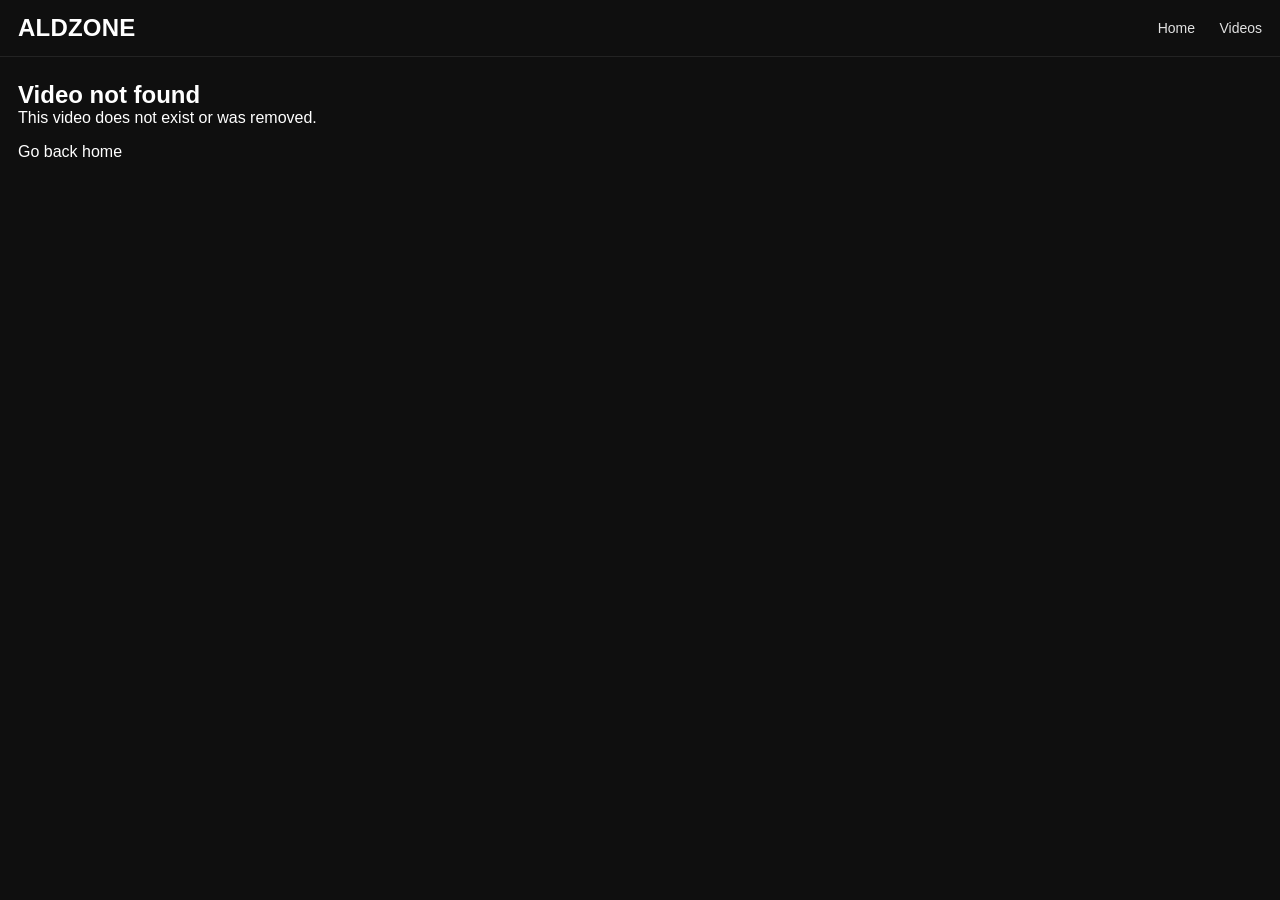
<file: watch/index.html>
<!DOCTYPE html>
<html lang="en">
<head>
  <meta charset="UTF-8" />
  <meta name="viewport" content="width=device-width, initial-scale=1.0" />
  <title>Watch Video - ALDZONE</title>
  <link rel="stylesheet" href="../style.css?v=17" />
</head>
<body>

  <header class="navbar">
    <a href="../" class="logo logo-button">ALDZONE</a>

    <nav>
      <a href="../">Home</a>
      <a href="../#videos">Videos</a>
    </nav>
  </header>

  <main class="watch-page">

    <div id="watchContainer">
      <!-- Video loads here -->
    </div>

    <!-- WATCH PAGE NATIVE AD -->
    <div class="ad-slot ad-watch-bottom">
      <script async="async" data-cfasync="false" src="https://pl29449153.profitablecpmratenetwork.com/e90089e8cc0c6b4c6ff55210388a5238/invoke.js"></script>
      <div id="container-e90089e8cc0c6b4c6ff55210388a5238"></div>
    </div>

    <!-- EXTRA WATCH PAGE BANNER -->
    <div class="ad-slot extra-bottom-banner">
      <script async type="application/javascript" src="https://a.magsrv.com/ad-provider.js"></script>
      <ins class="eas6a97888e6" data-zoneid="5930794"></ins>
      <script>
        (AdProvider = window.AdProvider || []).push({"serve": {}});
      </script>
    </div>

    <!-- SOCIAL BAR -->
    <script src="https://pl29118316.profitablecpmratenetwork.com/1d/a5/60/1da560e9f3b77f26473bdf134ff1f1c0.js"></script>

  </main>

  <!-- CLICK POP AD -->
  <script async type="application/javascript" src="https://a.pemsrv.com/ad-provider.js"></script>
  <ins class="eas6a97888e35" data-zoneid="5930002"></ins>
  <script>
    (AdProvider = window.AdProvider || []).push({"serve": {}});
  </script>

  <script src="../videos.js"></script>
  <script src="watch.js?v=9"></script>

</body>
</html>
</file>
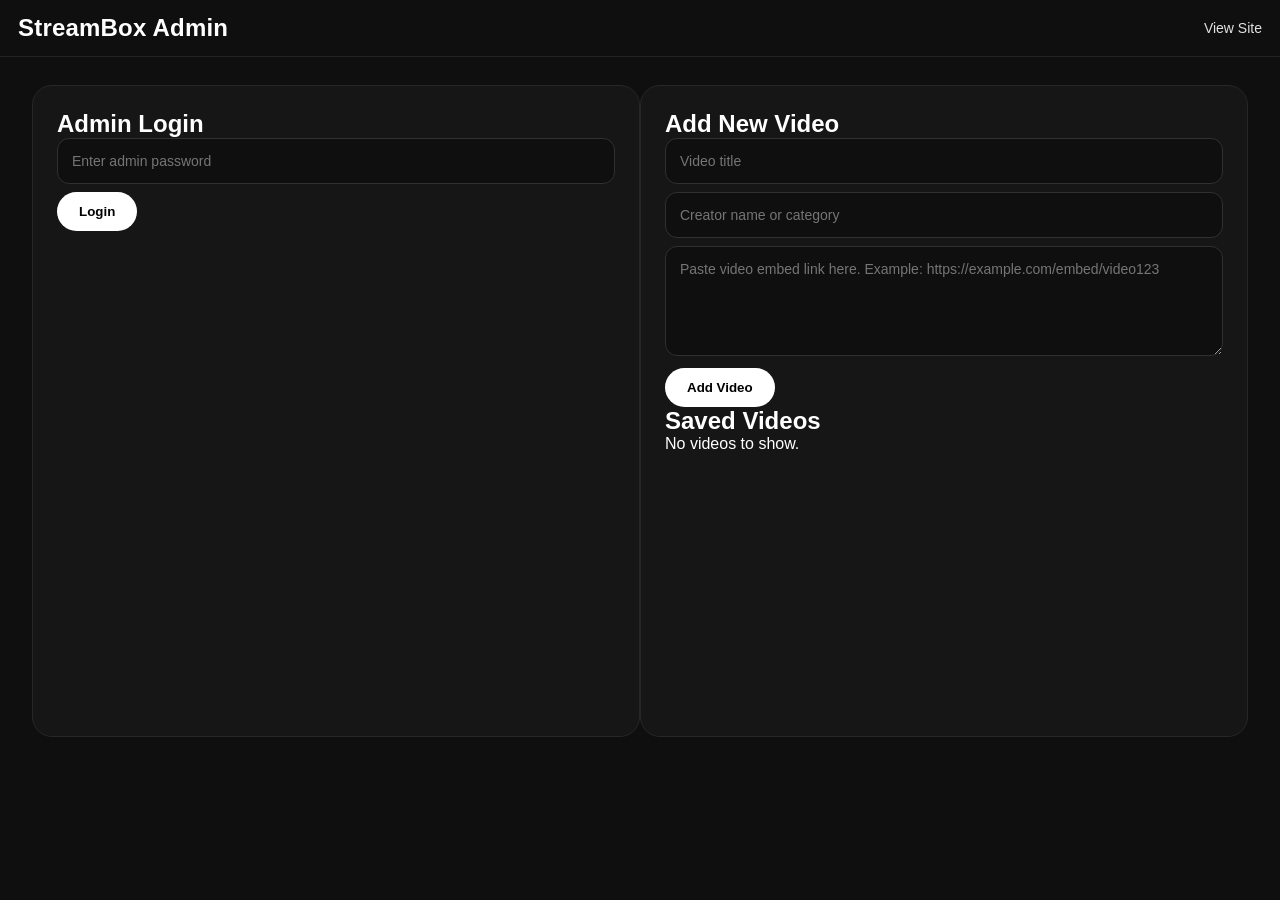
<file: admin.html>
<!DOCTYPE html>
<html lang="en">
<head>
  <meta charset="UTF-8" />
  <meta name="viewport" content="width=device-width, initial-scale=1.0" />
  <title>Admin - StreamBox</title>
  <link rel="stylesheet" href="style.css" />
</head>
<body>

  <header class="navbar">
    <div class="logo">StreamBox Admin</div>

    <nav>
      <a href="index.html">View Site</a>
    </nav>
  </header>

  <main class="admin-page">

    <div id="loginBox" class="admin-box">
      <h2>Admin Login</h2>

      <input type="password" id="passwordInput" placeholder="Enter admin password" />

      <button id="loginBtn">Login</button>

      <p id="loginError"></p>
    </div>

    <div id="adminPanel" class="admin-box hidden">
      <h2>Add New Video</h2>

      <input type="text" id="titleInput" placeholder="Video title" />

      <input type="text" id="creatorInput" placeholder="Creator name or category" />

      <textarea id="embedInput" placeholder="Paste video embed link here. Example: https://example.com/embed/video123"></textarea>

      <button id="addVideoBtn">Add Video</button>

      <h2>Saved Videos</h2>

      <div id="videoList"></div>
    </div>

  </main>

  <script src="admin.js"></script>
</body>
</html>
</file>
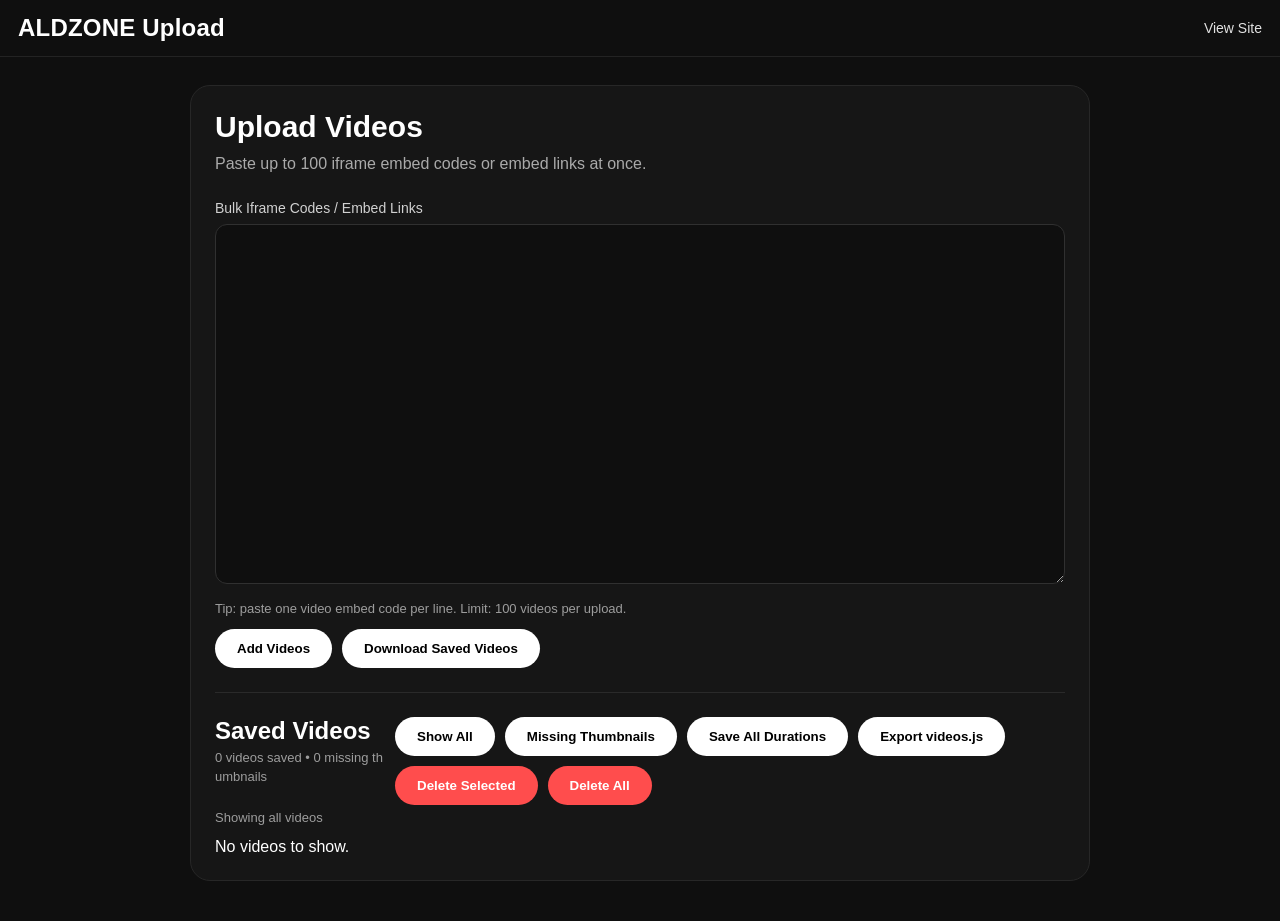
<file: adminprtest.html>
<!DOCTYPE html>
<html lang="en">
<head>
  <meta charset="UTF-8" />
  <meta name="viewport" content="width=device-width, initial-scale=1.0" />
  <title>Upload - ALDZONE</title>
  <link rel="stylesheet" href="style.css?v=19" />
</head>
<body>

  <header class="navbar">
    <div class="logo">ALDZONE Upload</div>

    <nav>
      <a href="index.html">View Site</a>
    </nav>
  </header>

  <main class="admin-page">

    <section class="admin-box">
      <div class="admin-header">
        <h1>Upload Videos</h1>
        <p>Paste up to 100 iframe embed codes or embed links at once.</p>
      </div>

      <div class="admin-section">
        <label>Bulk Iframe Codes / Embed Links</label>

        <textarea 
          id="bulkEmbedInput" 
          class="big-upload-box"
          placeholder='Paste your embed codes here.

Best format:
Paste 1 full iframe/embed code per line.

Example:
<iframe src="https://example.com/embed/123" title="Video title"></iframe>
<iframe src="https://example.com/embed/456" title="Another video"></iframe>

Optional thumbnail format:
<iframe src="https://example.com/embed/123" title="Video title"></iframe> || https://example.com/thumb.jpg'>
        </textarea>

        <p class="admin-help">
          Tip: paste one video embed code per line. Limit: 100 videos per upload.
        </p>

        <div class="admin-actions">
          <button id="addVideosBtn">Add Videos</button>
          <button id="openSavedDownloadPopupBtn">Download Saved Videos</button>
        </div>
      </div>

      <hr class="admin-divider">

      <div class="admin-section">
        <div class="saved-header">
          <div>
            <h2>Saved Videos</h2>
            <p id="videoCountText" class="admin-help">0 videos saved</p>
          </div>

          <div class="admin-actions">
            <button id="showAllBtn">Show All</button>
            <button id="showMissingBtn">Missing Thumbnails</button>
            <button id="saveAllDurationsBtn">Save All Durations</button>
            <button id="exportVideosBtn">Export videos.js</button>
            <button id="deleteSelectedBtn" class="delete-btn">Delete Selected</button>
            <button id="clearAllBtn" class="delete-btn">Delete All</button>
          </div>
        </div>

        <p id="filterStatusText" class="admin-help">Showing all videos</p>

        <div id="videoList"></div>
      </div>
    </section>

  </main>

  <!-- SAVED VIDEOS DOWNLOAD POPUP -->
  <div class="download-popup" id="savedDownloadPopup">
    <div class="download-popup-card">

      <div class="download-popup-header">
        <div>
          <h2>Download Saved Videos</h2>
          <p>Shows your already uploaded videos. Direct video files can be downloaded. Iframe embeds are shown but cannot be downloaded directly.</p>
        </div>

        <button id="closeSavedDownloadPopupBtn" class="download-close-btn">×</button>
      </div>

      <div class="download-popup-actions">
        <button id="refreshSavedDownloadListBtn">Refresh List</button>
        <button id="selectAllSavedDownloadsBtn">Select All Downloadable</button>
        <button id="clearSavedDownloadsBtn">Clear Selection</button>
        <button id="downloadSelectedSavedVideosBtn">Download Selected</button>
      </div>

      <p id="savedDownloadStatusText" class="admin-help">No saved videos loaded yet.</p>

      <div id="savedDownloadVideoList" class="download-video-list"></div>

    </div>
  </div>

  <script src="videos.js"></script>
  <script src="admin.js"></script>
</body>
</html>
</file>
<file: style.css>
* {
  margin: 0;
  padding: 0;
  box-sizing: border-box;
  font-family: Arial, sans-serif;
}

body {
  background: #0f0f0f;
  color: #ffffff;
}

/* =========================
   NAVBAR
========================= */

.navbar {
  width: 100%;
  padding: 14px 18px;
  display: flex;
  justify-content: space-between;
  align-items: center;
  background: #0f0f0f;
  border-bottom: 1px solid #232323;
  position: sticky;
  top: 0;
  z-index: 20;
}

.logo {
  font-size: 24px;
  font-weight: 700;
  letter-spacing: 0.2px;
}

nav a {
  color: #ffffff;
  text-decoration: none;
  margin-left: 20px;
  font-size: 14px;
  opacity: 0.88;
}

nav a:hover {
  opacity: 1;
}

/* =========================
   HOME PAGE
========================= */

.content {
  width: 100%;
  max-width: none;
  padding: 24px 18px 40px;
  min-height: 80vh;
}

.content h2 {
  font-size: 26px;
  margin-bottom: 20px;
  font-weight: 700;
}

.video-grid {
  display: grid;
  grid-template-columns: repeat(5, minmax(0, 1fr));
  gap: 24px 18px;
  width: 100%;
}

.video-card {
  cursor: pointer;
  width: 100%;
  min-width: 0;
}

.video-thumb {
  width: 100%;
  aspect-ratio: 16 / 9;
  border-radius: 13px;
  overflow: hidden;
  background: #181818;
  position: relative;
}

.thumbnail-img {
  width: 100%;
  height: 100%;
  object-fit: cover;
  display: block;
  background: #181818;
  transition: transform 0.2s ease;
}

.video-card:hover .thumbnail-img {
  transform: scale(1.03);
}

.thumbnail-failed,
.no-thumbnail {
  width: 100%;
  height: 100%;
  background: #181818;
}

.thumbnail-loading,
.play-preview {
  display: none !important;
}

.duration-badge {
  position: absolute;
  right: 8px;
  bottom: 8px;
  background: rgba(0, 0, 0, 0.85);
  color: #ffffff;
  padding: 3px 6px;
  border-radius: 4px;
  font-size: 12px;
  font-weight: 700;
  z-index: 5;
}

.video-meta {
  padding-top: 9px;
}

.video-title {
  font-size: 14px;
  line-height: 1.35;
  font-weight: 600;
  color: #f1f1f1;
}

.empty-message {
  color: #9c9c9c;
  font-size: 14px;
}

/* =========================
   CLEAN MEDIUM-BIG ADS
========================= */

.ad-slot {
  width: 100%;
  max-width: 1180px;
  min-height: 125px;
  margin: 44px auto 30px;
  display: flex;
  justify-content: center;
  align-items: center;
  overflow: visible;
  background: transparent;
  border: none;
  border-radius: 0;
}

.ad-slot iframe,
.ad-slot ins,
.ad-slot div {
  max-width: 100%;
}

.ad-slot > div {
  width: 100%;
  max-width: 100%;
  display: flex;
  justify-content: center;
  align-items: center;
}

.ad-home-bottom {
  margin-top: 46px;
}

.ad-watch-bottom {
  margin-top: 42px;
}

/* =========================
   LOAD MORE
========================= */

.load-more-wrapper {
  display: flex;
  justify-content: center;
  margin-top: 34px;
  margin-bottom: 6px;
}

.load-more-btn,
button {
  background: #ffffff;
  color: #000000;
  border: none;
  border-radius: 999px;
  padding: 12px 22px;
  font-weight: 700;
  cursor: pointer;
}

.load-more-btn:hover,
button:hover {
  background: #e3e3e3;
}

/* =========================
   WATCH PAGE
========================= */

.watch-page {
  padding: 24px 18px 40px;
  min-height: 80vh;
}

.watch-layout {
  width: 100%;
}

.watch-main {
  width: 100%;
  max-width: 1100px;
}

.watch-player-wrap {
  position: relative;
  width: 100%;
  max-width: 1100px;
}

.watch-player {
  width: 100%;
  max-width: 1100px;
  aspect-ratio: 16 / 9;
  background: #000000;
  border-radius: 16px;
  overflow: hidden;
}

.watch-player iframe {
  width: 100%;
  height: 100%;
  border: 0;
  display: block;
}

.watch-info {
  max-width: 1100px;
  margin-top: 16px;
}

.watch-info h1 {
  font-size: 24px;
  font-weight: 700;
  line-height: 1.35;
}

.back-link {
  color: #ffffff;
  display: inline-block;
  margin-top: 16px;
  text-decoration: none;
}

/* =========================
   MORE VIDEOS DRAWER
========================= */

.more-videos-btn {
  position: absolute;
  right: 12px;
  bottom: 12px;
  top: auto;
  z-index: 20;
  background: rgba(0, 0, 0, 0.78);
  color: #ffffff;
  padding: 8px 13px;
  border-radius: 999px;
  font-size: 13px;
}

.more-videos-btn:hover {
  background: rgba(20, 20, 20, 0.95);
}

.pause-style-overlay {
  position: absolute;
  left: 0;
  right: 0;
  bottom: 0;
  top: auto;
  height: 36%;
  min-height: 125px;
  max-height: 220px;
  background: rgba(0, 0, 0, 0.9);
  z-index: 30;
  display: none;
  padding: 10px 12px;
  overflow: hidden;
  border-radius: 0 0 16px 16px;
  backdrop-filter: blur(8px);
}

.pause-style-overlay.active {
  display: block;
}

.overlay-header {
  display: flex;
  justify-content: space-between;
  align-items: center;
  margin-bottom: 8px;
}

.overlay-header h3 {
  font-size: 14px;
  font-weight: 700;
}

.overlay-header button {
  width: 28px;
  height: 28px;
  border-radius: 50%;
  padding: 0;
  font-size: 20px;
  line-height: 1;
}

.overlay-video-grid {
  display: flex;
  gap: 10px;
  overflow-x: auto;
  overflow-y: hidden;
  padding-bottom: 8px;
  scroll-snap-type: x mandatory;
}

.overlay-video-grid::-webkit-scrollbar {
  height: 5px;
}

.overlay-video-grid::-webkit-scrollbar-track {
  background: #1a1a1a;
  border-radius: 999px;
}

.overlay-video-grid::-webkit-scrollbar-thumb {
  background: #555;
  border-radius: 999px;
}

.overlay-video-card {
  display: block;
  text-decoration: none;
  flex: 0 0 165px;
  width: 165px;
  scroll-snap-align: start;
}

.overlay-video-thumb {
  position: relative;
  width: 100%;
  aspect-ratio: 16 / 9;
  background: #181818;
  border-radius: 10px;
  overflow: hidden;
}

.overlay-video-thumb img {
  width: 100%;
  height: 100%;
  object-fit: cover;
  display: block;
}

/* =========================
   ALSO WATCH
========================= */

.also-watch-section {
  margin-top: 34px;
}

.also-watch-section h2 {
  font-size: 22px;
  margin-bottom: 16px;
}

.also-watch-grid {
  display: grid;
  grid-template-columns: repeat(auto-fill, minmax(220px, 1fr));
  gap: 22px 14px;
}

.also-watch-card {
  text-decoration: none;
  color: #ffffff;
}

.also-watch-thumb {
  position: relative;
  width: 100%;
  aspect-ratio: 16 / 9;
  background: #181818;
  border-radius: 10px;
  overflow: hidden;
}

.also-watch-thumb img {
  width: 100%;
  height: 100%;
  object-fit: cover;
  display: block;
}

.also-watch-card h3 {
  font-size: 14px;
  line-height: 1.35;
  margin-top: 8px;
  color: #f1f1f1;
}

/* =========================
   ADMIN PAGE
========================= */

.admin-page {
  padding: 28px 2.5% 40px;
  min-height: 80vh;
  display: flex;
  justify-content: center;
}

.admin-box {
  width: 100%;
  max-width: 900px;
  background: #161616;
  border: 1px solid #272727;
  border-radius: 20px;
  padding: 24px;
}

.admin-header {
  margin-bottom: 24px;
}

.admin-header h1 {
  font-size: 30px;
  margin-bottom: 8px;
}

.admin-header p {
  color: #aaaaaa;
  line-height: 1.5;
}

.admin-section label {
  display: block;
  color: #d1d1d1;
  font-size: 14px;
  margin-bottom: 8px;
  margin-top: 12px;
}

.admin-box input,
.admin-box textarea {
  width: 100%;
  background: #0f0f0f;
  color: #ffffff;
  border: 1px solid #303030;
  border-radius: 12px;
  padding: 14px;
  margin-bottom: 8px;
  font-size: 14px;
  outline: none;
}

.admin-box input:focus,
.admin-box textarea:focus {
  border-color: #6f6f6f;
}

.admin-box textarea {
  min-height: 110px;
  resize: vertical;
}

.big-upload-box {
  min-height: 360px !important;
  max-height: 360px;
  overflow: auto;
  overflow-x: auto;
  overflow-y: auto;
  white-space: pre;
  overflow-wrap: normal;
  word-break: normal;
  font-family: Consolas, Monaco, "Courier New", monospace;
  font-size: 13px;
  line-height: 1.5;
  resize: vertical;
}

.admin-divider {
  border: none;
  border-top: 1px solid #2a2a2a;
  margin: 24px 0;
}

.saved-header {
  display: flex;
  justify-content: space-between;
  align-items: flex-start;
  gap: 12px;
}

.admin-actions {
  display: flex;
  flex-wrap: wrap;
  gap: 10px;
}

.admin-help {
  color: #9d9d9d;
  font-size: 13px;
  line-height: 1.45;
  margin-top: 4px;
  margin-bottom: 10px;
  word-break: break-all;
}

.admin-video-item {
  border-top: 1px solid #262626;
  padding: 14px 0;
}

.admin-video-item strong {
  display: block;
  margin-bottom: 6px;
  font-size: 15px;
}

.selectable-video-item {
  display: flex;
  justify-content: space-between;
  gap: 14px;
  align-items: center;
}

.admin-video-main {
  display: grid;
  grid-template-columns: 22px 180px 1fr;
  gap: 14px;
  align-items: start;
  flex: 1;
}

.admin-video-preview {
  width: 180px;
  aspect-ratio: 16 / 9;
  background: #000;
  border-radius: 10px;
  overflow: hidden;
  border: 1px solid #333;
}

.admin-video-preview iframe {
  width: 100%;
  height: 100%;
  border: 0;
  display: block;
}

.video-select-row {
  display: flex;
  align-items: flex-start;
  gap: 12px;
  cursor: pointer;
  flex: 1;
}

.video-select-checkbox {
  width: 18px;
  height: 18px;
  margin-top: 2px;
  accent-color: #ffffff;
}

.admin-video-info {
  flex: 1;
}

.thumb-ok {
  color: #5cff9d;
}

.thumb-missing {
  color: #ff6868;
}

.duration-edit-row {
  display: flex;
  gap: 10px;
  margin-top: 10px;
}

.duration-input {
  max-width: 180px;
  margin-bottom: 0 !important;
}

.save-duration-btn {
  padding: 10px 16px;
  margin-bottom: 0;
}

.delete-btn {
  background: #ff4d4d;
  color: #ffffff;
}

.delete-btn:hover {
  background: #e43737;
}

.small-delete-btn {
  padding: 9px 15px;
  margin-bottom: 0;
}

/* =========================
   FOOTER
========================= */

footer {
  padding: 24px 18px;
  color: #7d7d7d;
  border-top: 1px solid #232323;
  text-align: center;
  font-size: 14px;
}

/* =========================
   FINAL WATCH DRAWER FIX
========================= */

button.more-videos-btn {
  position: absolute !important;
  right: 52px !important;
  bottom: 4px !important;
  top: auto !important;
  left: auto !important;
  z-index: 9999 !important;
}

div.pause-style-overlay {
  position: absolute !important;
  inset: auto 0 0 0 !important;
  width: 100% !important;
  height: 32% !important;
  min-height: 105px !important;
  max-height: 175px !important;
  display: none !important;
  overflow: hidden !important;
  z-index: 9998 !important;
}

div.pause-style-overlay.active {
  display: block !important;
}

div.overlay-video-grid {
  display: flex !important;
  grid-template-columns: none !important;
  overflow-x: auto !important;
  overflow-y: hidden !important;
  gap: 10px !important;
}

a.overlay-video-card {
  flex: 0 0 130px !important;
  width: 130px !important;
}

/* =========================
   FINAL HTML-MATCHED HOME GRID
========================= */

main#videos.content {
  width: 100% !important;
  max-width: none !important;
  padding-left: 18px !important;
  padding-right: 18px !important;
}

main#videos.content > div#videoGrid.video-grid {
  display: grid !important;
  grid-template-columns: repeat(5, minmax(0, 1fr)) !important;
  gap: 24px 18px !important;
  width: 100% !important;
  max-width: none !important;
}

main#videos.content > div#videoGrid.video-grid > .video-card {
  width: 100% !important;
  min-width: 0 !important;
  max-width: none !important;
}

main#videos.content > div#videoGrid.video-grid > .video-card .video-thumb {
  width: 100% !important;
  aspect-ratio: 16 / 9 !important;
}

/* =========================
   RESPONSIVE
========================= */

@media (max-width: 1200px) {
  main#videos.content > div#videoGrid.video-grid {
    grid-template-columns: repeat(4, minmax(0, 1fr)) !important;
  }
}

@media (max-width: 900px) {
  main#videos.content > div#videoGrid.video-grid {
    grid-template-columns: repeat(3, minmax(0, 1fr)) !important;
  }
}

@media (max-width: 700px) {
  .navbar {
    flex-direction: column;
    gap: 12px;
  }

  nav a {
    margin: 0 8px;
  }

  .content,
  .watch-page,
  .admin-page {
    padding-left: 12px;
    padding-right: 12px;
  }

  main#videos.content {
    padding-left: 12px !important;
    padding-right: 12px !important;
  }

  main#videos.content > div#videoGrid.video-grid {
    grid-template-columns: 1fr !important;
  }

  .content h2 {
    font-size: 24px;
  }

  .video-grid {
    gap: 22px;
  }

  .watch-info h1 {
    font-size: 21px;
  }

  button.more-videos-btn {
    right: 52px !important;
    bottom: 4px !important;
    font-size: 12px;
    padding: 7px 11px;
  }

  div.pause-style-overlay {
    height: 32% !important;
    min-height: 105px !important;
    max-height: 165px !important;
  }

  a.overlay-video-card {
    flex: 0 0 120px !important;
    width: 120px !important;
  }

  .overlay-header h3 {
    font-size: 13px;
  }

  .also-watch-grid {
    grid-template-columns: 1fr;
  }

  .ad-slot {
    max-width: 100%;
    min-height: 90px;
    margin-top: 30px;
    margin-bottom: 20px;
    padding: 0 4px;
  }

  .admin-box {
    padding: 18px;
  }

  .admin-header h1 {
    font-size: 26px;
  }

  .saved-header {
    flex-direction: column;
  }

  .admin-actions {
    width: 100%;
  }

  .admin-actions button {
    width: 100%;
  }

  .selectable-video-item {
    align-items: flex-start;
    flex-direction: column;
  }

  .admin-video-main {
    grid-template-columns: 22px 1fr;
  }

  .admin-video-preview {
    grid-column: 1 / -1;
    width: 100%;
  }

  .duration-edit-row {
    flex-direction: column;
  }

  .duration-input {
    max-width: 100%;
  }

  .small-delete-btn {
    width: 100%;
  }
}
/* =========================
   GAMES PAGE
========================= */

.games-page {
  width: 100%;
  min-height: 80vh;
  padding: 28px 18px 44px;
}

.games-hero {
  margin-bottom: 28px;
}

.games-hero h1 {
  font-size: 32px;
  font-weight: 800;
  margin-bottom: 8px;
}

.games-hero p {
  color: #9c9c9c;
  font-size: 15px;
}

.games-grid {
  display: grid;
  grid-template-columns: repeat(5, minmax(0, 1fr));
  gap: 24px 18px;
}

.game-card {
  color: #ffffff;
  text-decoration: none;
  display: block;
}

.game-thumb {
  width: 100%;
  aspect-ratio: 16 / 9;
  background: #181818;
  border-radius: 13px;
  overflow: hidden;
}

.game-thumb img {
  width: 100%;
  height: 100%;
  object-fit: cover;
  display: block;
  transition: transform 0.2s ease;
}

.game-card:hover .game-thumb img {
  transform: scale(1.04);
}

.game-card h3 {
  font-size: 14px;
  line-height: 1.35;
  margin-top: 9px;
  color: #f1f1f1;
}

.game-card p {
  font-size: 12px;
  color: #9c9c9c;
  margin-top: 4px;
}

@media (max-width: 1200px) {
  .games-grid {
    grid-template-columns: repeat(4, minmax(0, 1fr));
  }
}

@media (max-width: 900px) {
  .games-grid {
    grid-template-columns: repeat(3, minmax(0, 1fr));
  }
}

@media (max-width: 700px) {
  .games-page {
    padding-left: 12px;
    padding-right: 12px;
  }

  .games-hero h1 {
    font-size: 26px;
  }

  .games-grid {
    grid-template-columns: 1fr;
    gap: 22px;
  }
}
/* =========================
   HOMEPAGE GAMES SECTION
========================= */

.games-section {
  width: 100%;
  margin-bottom: 34px;
}

.section-header {
  display: flex;
  justify-content: space-between;
  align-items: center;
  margin-bottom: 18px;
}

.section-header h2 {
  font-size: 26px;
  font-weight: 700;
}

.games-row {
  display: grid;
  grid-template-columns: repeat(5, minmax(0, 1fr));
  gap: 18px;
  width: 100%;
}

.game-card-small {
  display: block;
  color: #ffffff;
  text-decoration: none;
  min-width: 0;
}

.game-card-thumb {
  width: 100%;
  aspect-ratio: 16 / 9;
  background: #181818;
  border-radius: 13px;
  overflow: hidden;
}

.game-card-thumb img {
  width: 100%;
  height: 100%;
  object-fit: cover;
  display: block;
  transition: transform 0.2s ease;
}

.game-card-small:hover .game-card-thumb img {
  transform: scale(1.04);
}

.game-card-small h3 {
  font-size: 14px;
  line-height: 1.35;
  margin-top: 9px;
  color: #f1f1f1;
  font-weight: 600;
}

@media (max-width: 1200px) {
  .games-row {
    grid-template-columns: repeat(4, minmax(0, 1fr));
  }
}

@media (max-width: 900px) {
  .games-row {
    grid-template-columns: repeat(3, minmax(0, 1fr));
  }
}

@media (max-width: 700px) {
  .games-section {
    margin-bottom: 28px;
  }

  .games-row {
    grid-template-columns: 1fr;
    gap: 22px;
  }

  .section-header h2 {
    font-size: 24px;
  }
}
/* =========================
   CLICKABLE LOGO FIX
========================= */

.logo-button {
  color: #ffffff !important;
  text-decoration: none !important;
  font-size: 24px;
  font-weight: 700;
  letter-spacing: 0.2px;
  display: inline-block;
  cursor: pointer;
}

.logo-button:visited,
.logo-button:active,
.logo-button:focus {
  color: #ffffff !important;
  text-decoration: none !important;
}

.logo-button:hover {
  color: #ffffff !important;
  text-decoration: none !important;
  opacity: 0.9;
}
/* =========================
   DOWNLOAD POPUP
========================= */

.download-popup {
  position: fixed;
  inset: 0;
  background: rgba(0, 0, 0, 0.82);
  z-index: 99999;
  display: none;
  align-items: center;
  justify-content: center;
  padding: 18px;
}

.download-popup.active {
  display: flex;
}

.download-popup-card {
  width: 100%;
  max-width: 980px;
  max-height: 92vh;
  background: #161616;
  border: 1px solid #2a2a2a;
  border-radius: 20px;
  padding: 22px;
  overflow: auto;
}

.download-popup-header {
  display: flex;
  justify-content: space-between;
  align-items: flex-start;
  gap: 16px;
  margin-bottom: 16px;
}

.download-popup-header h2 {
  font-size: 26px;
  margin-bottom: 6px;
}

.download-popup-header p {
  color: #9d9d9d;
  font-size: 14px;
}

.download-close-btn {
  width: 36px;
  height: 36px;
  border-radius: 50%;
  padding: 0;
  font-size: 24px;
  line-height: 1;
}

.download-code-box {
  min-height: 220px !important;
  max-height: 260px !important;
}

.download-popup-actions {
  display: flex;
  flex-wrap: wrap;
  gap: 10px;
  margin: 14px 0;
}

.download-video-list {
  margin-top: 12px;
}

.download-video-item {
  display: flex;
  gap: 12px;
  align-items: flex-start;
  padding: 12px 0;
  border-top: 1px solid #292929;
  cursor: pointer;
}

.download-video-item input {
  width: 18px;
  height: 18px;
  margin-top: 3px;
  accent-color: #ffffff;
}

.download-video-info {
  min-width: 0;
}

.download-video-info strong {
  display: block;
  font-size: 14px;
  margin-bottom: 4px;
}

.download-video-info span {
  display: block;
  color: #ffffff;
  font-size: 13px;
  margin-bottom: 4px;
}

.download-video-info p {
  color: #9d9d9d;
  font-size: 12px;
  word-break: break-all;
}

@media (max-width: 700px) {
  .download-popup {
    padding: 10px;
  }

  .download-popup-card {
    padding: 16px;
    border-radius: 16px;
  }

  .download-popup-actions button {
    width: 100%;
  }
}
/* =========================
   SAVED VIDEOS DOWNLOAD POPUP
========================= */

.download-popup {
  position: fixed;
  inset: 0;
  background: rgba(0, 0, 0, 0.82);
  z-index: 99999;
  display: none;
  align-items: center;
  justify-content: center;
  padding: 18px;
}

.download-popup.active {
  display: flex;
}

.download-popup-card {
  width: 100%;
  max-width: 1050px;
  max-height: 92vh;
  background: #161616;
  border: 1px solid #2a2a2a;
  border-radius: 20px;
  padding: 22px;
  overflow: auto;
}

.download-popup-header {
  display: flex;
  justify-content: space-between;
  align-items: flex-start;
  gap: 16px;
  margin-bottom: 16px;
}

.download-popup-header h2 {
  font-size: 26px;
  margin-bottom: 6px;
}

.download-popup-header p {
  color: #9d9d9d;
  font-size: 14px;
  line-height: 1.45;
}

.download-close-btn {
  width: 36px;
  height: 36px;
  border-radius: 50%;
  padding: 0;
  font-size: 24px;
  line-height: 1;
}

.download-popup-actions {
  display: flex;
  flex-wrap: wrap;
  gap: 10px;
  margin: 14px 0;
}

.download-video-list {
  margin-top: 12px;
}

.saved-download-item {
  display: grid;
  grid-template-columns: 22px 160px 1fr;
  gap: 12px;
  align-items: start;
  padding: 13px 0;
  border-top: 1px solid #292929;
  cursor: pointer;
}

.saved-download-item.not-downloadable {
  opacity: 0.58;
}

.saved-download-item input {
  width: 18px;
  height: 18px;
  margin-top: 4px;
  accent-color: #ffffff;
}

.saved-download-thumb {
  width: 160px;
  aspect-ratio: 16 / 9;
  background: #181818;
  border-radius: 10px;
  overflow: hidden;
  position: relative;
}

.saved-download-thumb img {
  width: 100%;
  height: 100%;
  object-fit: cover;
  display: block;
}

.saved-download-info {
  min-width: 0;
}

.saved-download-info strong {
  display: block;
  font-size: 14px;
  margin-bottom: 5px;
}

.saved-download-info span {
  display: block;
  color: #ffffff;
  font-size: 13px;
  margin-bottom: 5px;
}

.saved-download-info p {
  color: #9d9d9d;
  font-size: 12px;
  word-break: break-all;
}

@media (max-width: 700px) {
  .download-popup {
    padding: 10px;
  }

  .download-popup-card {
    padding: 16px;
    border-radius: 16px;
  }

  .download-popup-actions button {
    width: 100%;
  }

  .saved-download-item {
    grid-template-columns: 22px 1fr;
  }

  .saved-download-thumb {
    grid-column: 1 / -1;
    width: 100%;
  }
}
.inline-banner-ad {
  grid-column: 1 / -1;
  width: 100%;
  display: flex;
  justify-content: center;
  margin: 26px 0 34px;
}

.inline-banner-inner {
  width: 100%;
  max-width: 1200px;
  min-height: 120px;
  display: flex;
  justify-content: center;
  align-items: center;
  overflow: hidden;
}
</file>
